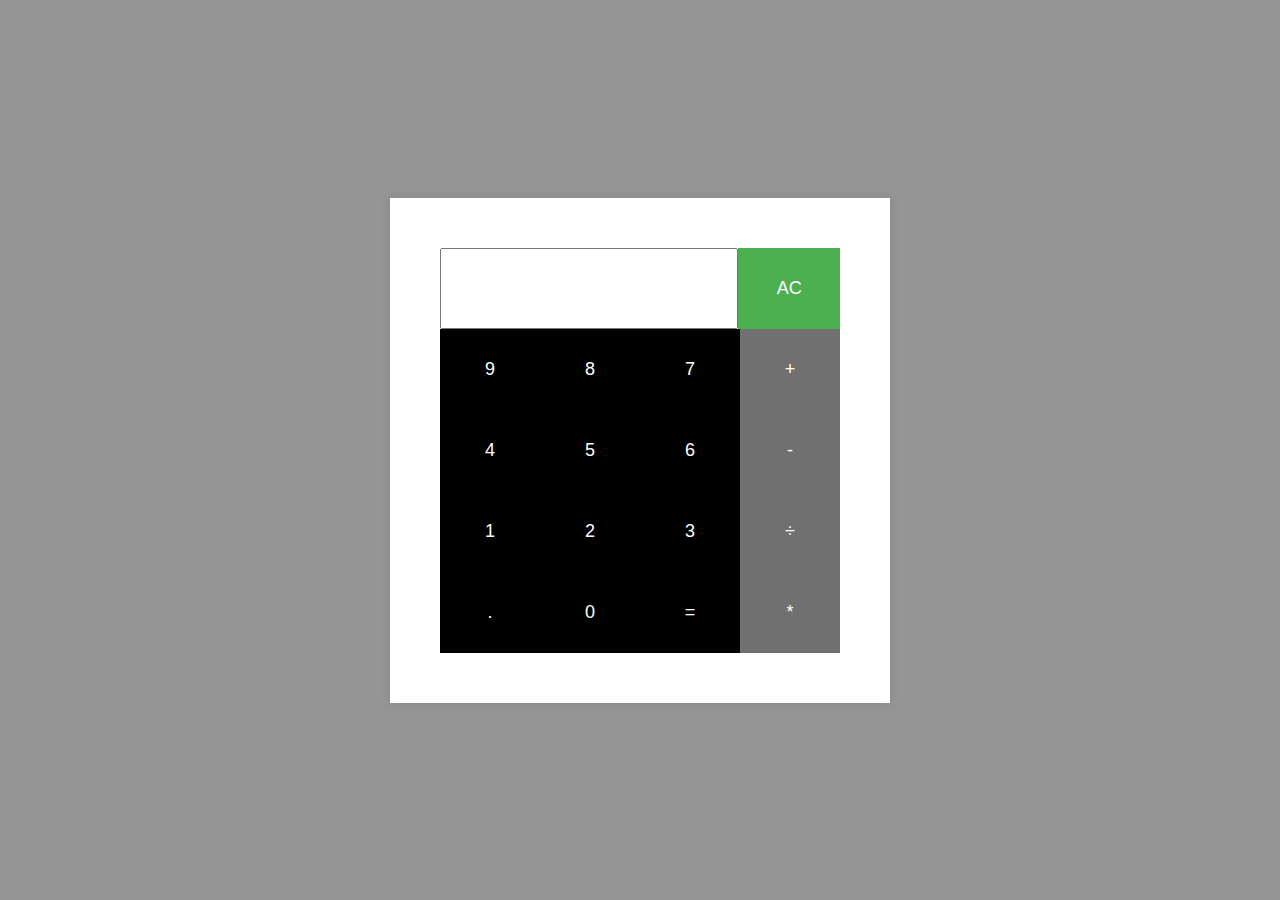
<file: calculator/index.html>
<!DOCTYPE html>
<html lang="en">
<head>
    <meta charset="UTF-8">
    <meta name="viewport" content="width=device-width, initial-scale=1.0">
    <title>Basic Calculator</title>
    <link rel="stylesheet" href="styles.css">
</head>
<body>
    <div class="calculator">
        <div class="input-container">
            <input type="text" class="text-input" id="display" readonly>
            <button class="clear-button" onclick="clearDisplay()">AC</button>
        </div>
        <div class="buttons">
            
            <button onclick="appendToDisplay('9')">9</button>
            <button onclick="appendToDisplay('8')">8</button>
            <button onclick="appendToDisplay('7')">7</button>
            <button class="operator" onclick="appendToDisplay('+')">+</button>
            <button onclick="appendToDisplay('4')">4</button>
            <button onclick="appendToDisplay('5')">5</button>
            <button onclick="appendToDisplay('6')">6</button>
            <button class="operator" onclick="appendToDisplay('-')">-</button>
            <button onclick="appendToDisplay('1')">1</button>
            <button onclick="appendToDisplay('2')">2</button>
            <button onclick="appendToDisplay('3')">3</button>
            <button class="operator" onclick="appendToDisplay('/')">÷</button>
            <button onclick="appendToDisplay('.')">.</button>
            <button onclick="appendToDisplay('0')">0</button>
            <button onclick="calculateResult()">=</button>
            <button class="operator" onclick="appendToDisplay('*')">*</button>
        </div>
    </div>
    <script src="script.js"></script>
</body>
</html>
</file>
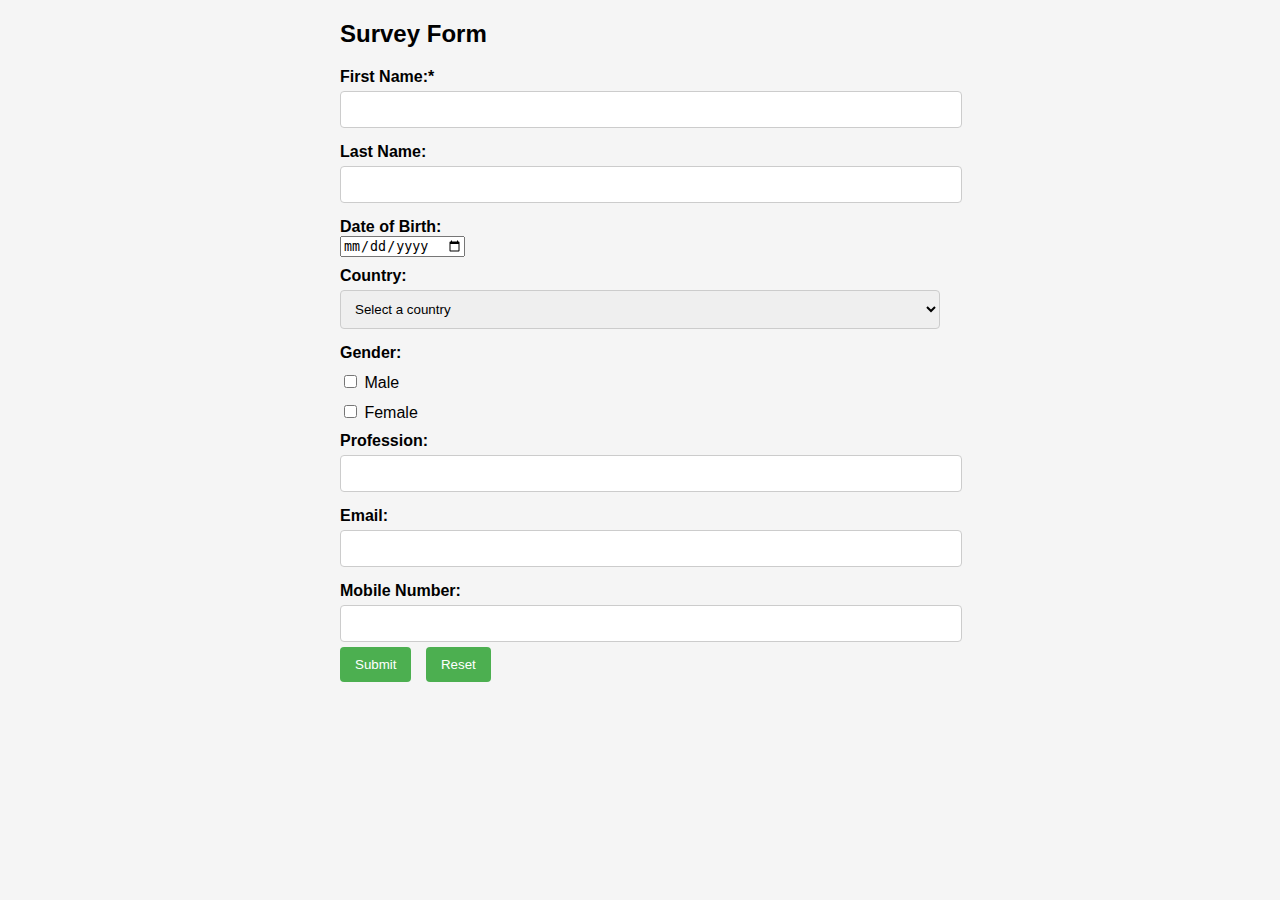
<file: survey form/index.html>
<!DOCTYPE html>
<html>
<head>
  <style>
    body {
      font-family: Arial, sans-serif;
      background-color: whitesmoke;
    }

    .container {
      max-width: 600px;
      margin: 0 auto;
    }

    label {
      display: block;
      font-weight: bold;
      margin-top: 10px;
    }

    input[type="text"],
    input[type="email"],
    input[type="tel"] {
      width: 100%;
      padding: 10px;
      margin: 5px 0;
      border: 1px solid #ccc;
      border-radius: 4px;
    }

    select {
      width: 100%;
      padding: 10px;
      margin: 5px 0;
      border: 1px solid #ccc;
      border-radius: 4px;
    }

    .gender-label {
      font-weight: normal;
    }

    .submit-button,
    .reset-button {
      background-color: #4CAF50;
      color: white;
      padding: 10px 15px;
      border: none;
      border-radius: 4px;
      cursor: pointer;
      margin-right: 10px;
    }

    .popup {
      display: none;
      position: fixed;
      z-index: 1;
      left: 0;
      top: 0;
      width: 100%;
      height: 100%;
      overflow: auto;
      background-color: rgba(0, 0, 0, 0.7);
    }

    .popup-content {
      background-color: #fff;
      margin: 10% auto;
      padding: 20px;
      border: 1px solid #ccc;
      width: 70%;
      box-shadow: 0 4px 8px 0 rgba(0, 0, 0, 0.2);
    }
  </style>
</head>
<body>
  <div class="container">
    <h2>Survey Form</h2>
    <form id="survey-form">
      <label for="first-name">First Name:*</label>
      <input type="text" id="first-name" required>

      <label for="last-name">Last Name:</label>
      <input type="text" id="last-name" required>

      <label for="date-of-birth">Date of Birth:</label>
      <input type="date" id="date-of-birth" required>

      <label for="country">Country:</label>
      <select id="country" required>
        <option value="">Select a country</option>
        <option value="usa">India</option>
        <option value="usa">germany</option>
        <option value="usa">USA</option>
        <option value="canada">Canada</option>
        <option value="uk">UK</option>
     
      </select>

      <label>Gender:</label>
      <label class="gender-label"><input type="checkbox" name="gender" value="male"> Male</label>
      <label class="gender-label"><input type="checkbox" name="gender" value="female"> Female</label>

      <label for="profession">Profession:</label>
      <input type="text" id="profession" required>

      <label for="email">Email:</label>
      <input type="email" id="email" required>

      <label for="mobile-number">Mobile Number:</label>
      <input type="tel" id="mobile-number" required>

      <button type="submit" class="submit-button">Submit</button>
      <button type="button" class="reset-button" onclick="resetForm()">Reset</button>
    </form>

    <div id="popup" class="popup">
      <div class="popup-content">
        <span class="close" onclick="closePopup()">&times;</span>
        <h2>Survey Results</h2>
        <div id="popup-content"></div>
      </div>
    </div>
  </div>

  <script>
    const form = document.getElementById("survey-form");
    const popup = document.getElementById("popup");
    const popupContent = document.getElementById("popup-content");

    form.addEventListener("submit", function (event) {
      event.preventDefault();

      
      const firstName = document.getElementById("first-name").value;
      const lastName = document.getElementById("last-name").value;
      const dateOfBirth = document.getElementById("date-of-birth").value;
      const country = document.getElementById("country").value;
      const genderInputs = document.querySelectorAll('input[name="gender"]:checked');
      const profession = document.getElementById("profession").value;
      const email = document.getElementById("email").value;
      const mobileNumber = document.getElementById("mobile-number").value;

      
      if (!firstName || !lastName || !dateOfBirth || !country || genderInputs.length === 0 || !profession || !email || !mobileNumber) {
        alert("Please fill in all required fields.");
        return;
      }

      let resultText = `<p><strong>First Name:</strong> ${firstName}</p>`;
      resultText += `<p><strong>Last Name:</strong> ${lastName}</p>`;
      resultText += `<p><strong>Date of Birth:</strong> ${dateOfBirth}</p>`;
      resultText += `<p><strong>Country:</strong> ${country}</p>`;
      resultText += `<p><strong>Gender:</strong> ${[...genderInputs].map(input => input.value).join(", ")}</p>`;
      resultText += `<p><strong>Profession:</strong> ${profession}</p>`;
      resultText += `<p><strong>Email:</strong> ${email}</p>`;
      resultText += `<p><strong>Mobile Number:</strong> ${mobileNumber}</p>`;

      popupContent.innerHTML = resultText;
      popup.style.display = "block";

      form.reset();
    });

    function resetForm() {
      form.reset();
    }

    function closePopup() {
      popup.style.display = "none";
    }
  </script>
</body>
</html>
</file>
<file: calculator/styles.css>
body {
    display: flex;
    justify-content: center;
    align-items: center;
    height: 100vh;
    margin: 0;
    background-color: #959595;
}

.calculator {
    background-color: white;
    
    box-shadow: 0 0 10px rgba(0, 0, 0, 0.1);
    text-align: center;
    max-width: 400px;
    padding: 50px;
}
.input-container {
    display: flex;
}

.text-input {
    width: 70%; /* Adjust the width as needed */
    padding: 15px;
    font-size: 22px ;
}

.clear-button {
    width: 26%; /* Adjust the width as needed */
    background-color: #4CAF50;
    color: white;
    cursor: pointer;
}
.buttons {
    display: grid;
    grid-template-columns: repeat(4, 1fr);
    margin-top: 0px;
    
}

button {
    padding: 30px;
    font-size: 18px;
    border: none;
    cursor: pointer;
    background-color: black;
    color: white;
}

.operator {
    background-color: #717070;
}

button:hover {
    background-color: #ccc;
}
</file>
